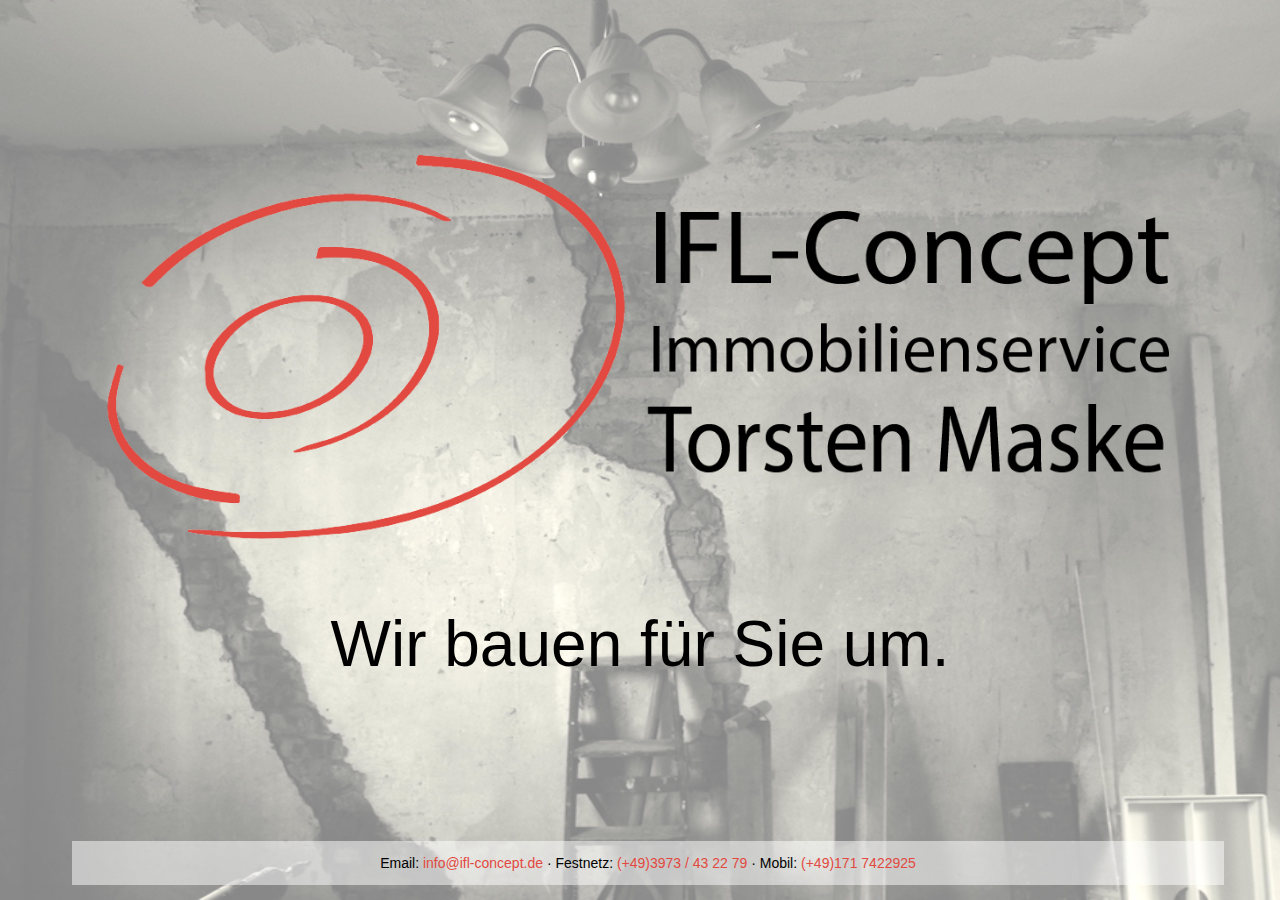
<file: baustelle/index.html>
<!DOCTYPE html>
<html lang="de">
  <head>
    <!-- Required meta tags -->
    <meta charset="utf-8">
    <meta name="viewport" content="width=device-width, initial-scale=1, shrink-to-fit=no">
    
    <!-- Custom CSS -->
    <link rel="stylesheet" href="style.css">
    
    <!-- favicon -->
    <link rel="icon" type="image/png" href="favicon.png">
    
  </head>
  <body>
    <div class="container">
     <img src="logo.png" alt="">
      <p class="subtitle">Wir bauen für Sie um.</p>
    </div>
       <div class="footer">
         <p class="contact-info">Email: <a href="mailto:info@ifl-concept.de">info@ifl-concept.de</a> &middot Festnetz: <a href="tel:+493973432279">(+49)3973 / 43 22 79</a> &middot Mobil: <a href="tel:+491717422925">(+49)171 7422925</a></p>
       </div>
        
  </body>
</html>
</file>
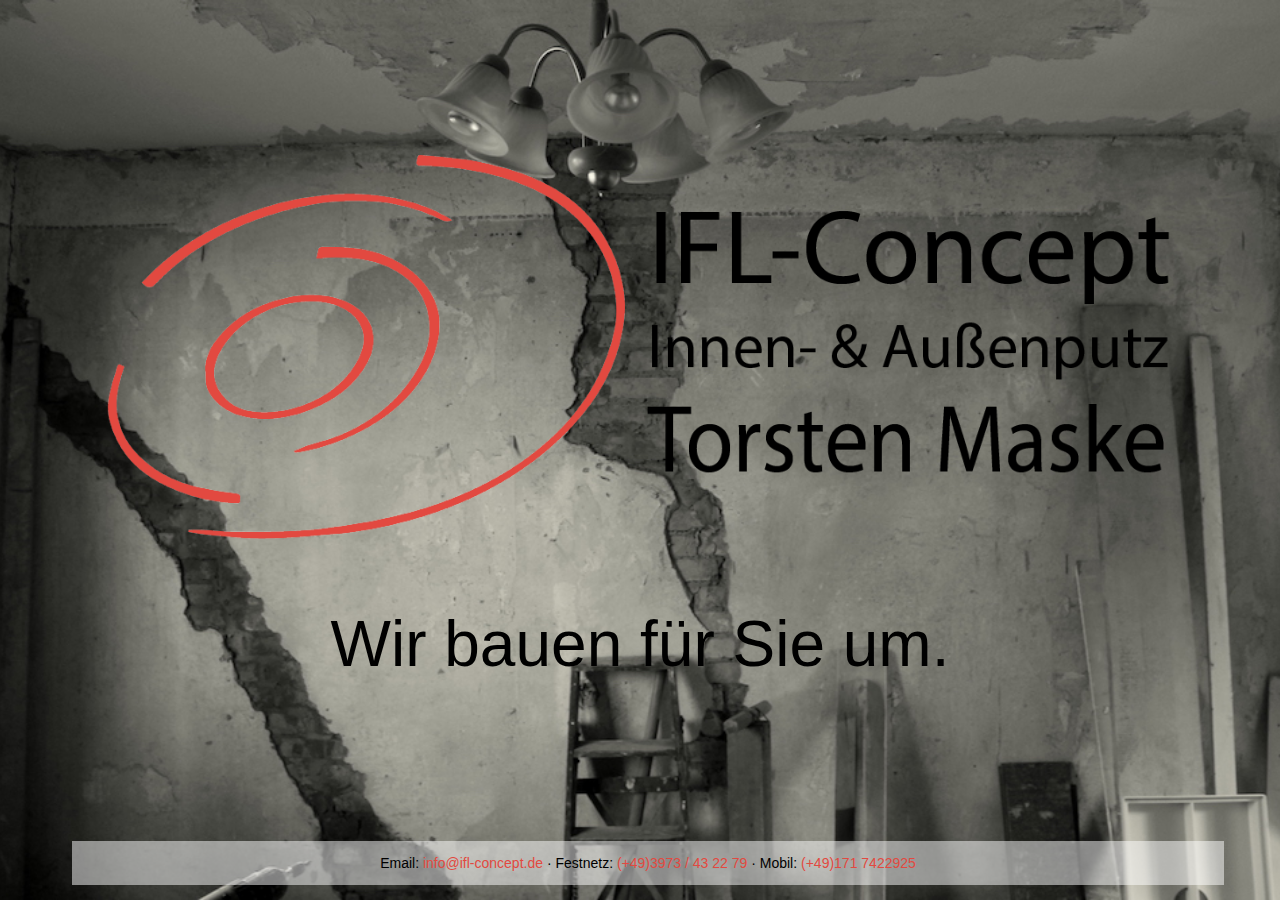
<file: putz/index.html>
<!DOCTYPE html>
<html lang="de">
  <head>
    <!-- Required meta tags -->
    <meta charset="utf-8">
    <meta name="viewport" content="width=device-width, initial-scale=1, shrink-to-fit=no">
    
    <!-- Custom CSS -->
    <link rel="stylesheet" href="style.css">
    
    <!-- favicon -->
    <link rel="icon" type="image/png" href="favicon.png">
    
  </head>
  <body>
    <div class="container">
     <img src="logo-putz.png" alt="">
      <p class="subtitle">Wir bauen für Sie um.</p>
    </div>
       <div class="footer">
         <p class="contact-info">Email: <a href="mailto:info@ifl-concept.de">info@ifl-concept.de</a> &middot Festnetz: <a href="tel:+493973432279">(+49)3973 / 43 22 79</a> &middot Mobil: <a href="tel:+491717422925">(+49)171 7422925</a></p>
       </div>
        
  </body>
</html>
</file>
<file: baustelle/style.css>
body { 
  background: url(bg.jpg) no-repeat center center fixed; 
  -webkit-background-size: cover;
  -moz-background-size: cover;
  -o-background-size: cov
    er;
  background-size: cover;
  font-family: sans-serif;
}

.container {
  position: absolute;
  top: 50%;
  left:50%;
  transform: translate(-50%,-50%);
}

img {
  height: 30vw;
  display: inline-block;
}

a {
  text-decoration: none;
  color: #e24940;
}

.subtitle {
  font-size: 5vw;
  text-align: center;  
}

.footer {
  position: absolute;
  bottom: 0;
  width: 90%;
  margin-left: 5%;
  margin-bottom: 15px;
  background-color: rgba(255,255,255,0.5);
}

.contact-info {
  text-align: center;
  font-size: 14px;
}
</file>
<file: putz/style.css>
body { 
  background: url(bg.jpg) no-repeat center center fixed; 
  -webkit-background-size: cover;
  -moz-background-size: cover;
  -o-background-size: cov
    er;
  background-size: cover;
  font-family: sans-serif;
}

.container {
  position: absolute;
  top: 50%;
  left:50%;
  transform: translate(-50%,-50%);
}

img {
  height: 30vw;
  display: inline-block;
}

a {
  text-decoration: none;
  color: #e24940;
}

.subtitle {
  font-size: 5vw;
  text-align: center;  
}

.footer {
  position: absolute;
  bottom: 0;
  width: 90%;
  margin-left: 5%;
  margin-bottom: 15px;
  background-color: rgba(255,255,255,0.5);
}

.contact-info {
  text-align: center;
  font-size: 14px;
}
</file>
